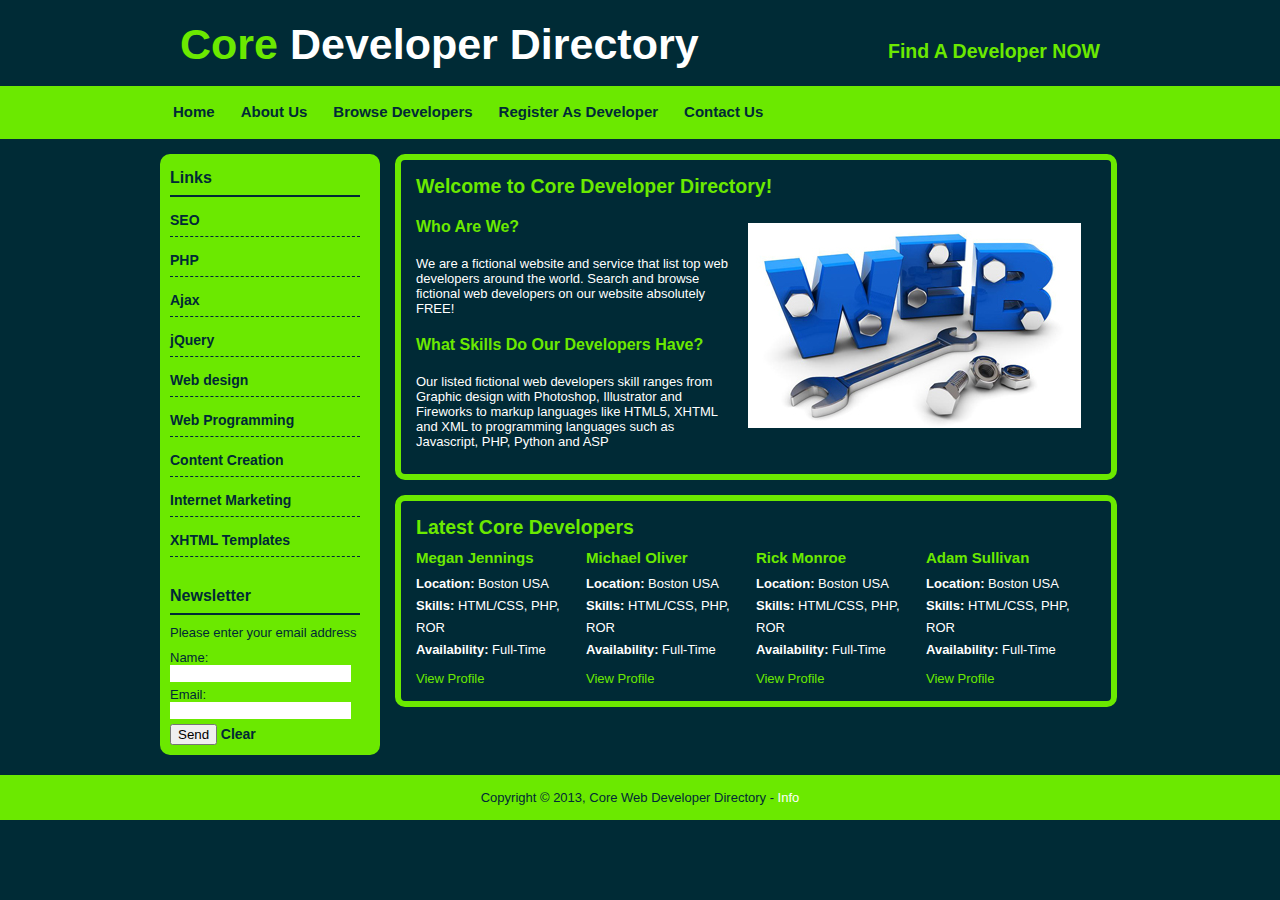
<file: index.html>
<!DOCTYPE html>
<html manifest="developer.manifest">

<head>
    <link rel="stylesheet" href="css/style.css" type="text/css">
    <title>Core Developer Directory</title>
    <script type="text/javascript">
        function initStorage() {
            function saveName() {
                var name = document.getElementById('name');
                localStorage.setItem('name', name.value);
            }

            function saveEmail() {
                var email = document.getElementById('email');
                localStorage.setItem('email', email.value);
            }

            //Run functions
            saveName();
            saveEmail();
        }

        function displayName() {
            if (localStorage.getItem('name') != null) {
                document.write('Welcome Back, ' + localStorage.getItem('name'));
            }
        }

        function showText() {
            if (localStorage.getItem('email') == null) {
                document.write('<p>Please enter your email address</p>');
            } else {
                document.write("<p style='color:#002a32'><strong>Subscribed Email:</strong> " + localStorage.getItem('email') + '</p> ');
            }
        }

        function clearAll() {
            localStorage.clear();
            window.location.reload()
        }
    </script>
</head>

<body>
    <div id="container">
        <header>
            <h1><span class="green-text">Core </span> Developer Directory</h1>
            <h2>Find A Developer <span class="green-text">NOW</span></h2>
        </header>

        <nav id="menu">
            <ul>
                <li class="menuitem"><a href="index.html">Home</a></li>
                <li class="menuitem"><a href="about.html">About Us</a></li>
                <li class="menuitem"><a href="browse.html">Browse Developers</a></li>
                <li class="menuitem"><a href="register.html">Register As Developer</a></li>
                <li class="menuitem"><a href="contact.html">Contact Us</a></li>
            </ul>
            <div id="displayname">
                <script type="text/javascript">
                    displayName();
                </script>
            </div>
        </nav>

        <aside>
            <nav id="leftmenu">
                <h3>Links</h3>
                <ul>
                    <li><a href="browse.html">SEO</a></li>
                    <li><a href="browse.html">PHP</a></li>
                    <li><a href="browse.html">Ajax</a></li>
                    <li><a href="browse.html">jQuery</a></li>
                    <li><a href="browse.html">Web design</a></li>
                    <li><a href="browse.html">Web Programming</a></li>
                    <li><a href="browse.html">Content Creation</a></li>
                    <li><a href="browse.html">Internet Marketing</a></li>
                    <li><a href="browse.html">XHTML Templates</a></li>
                </ul>

                <div>
                    <br><br>
                    <h3>Newsletter</h3>
                    <div id="showtext">
                        <script type="text/javascript">
                            showText();
                        </script>
                    </div>
                    <form id="news" onsubmit="initStorage()">
                        Name: <input type="text" id="name" name="name"> Email: <input type="email" id="email" name="email">
                        <input type="submit" value="Send">
                        <a href="#" onclick="clearAll()">Clear</a>
                    </form>
                </div>
            </nav>

        </aside>

        <section>
            <h2>Welcome to Core Developer Directory! </h2>
            <img class="float" src="images/web.jpg" alt="web developer directory">
            <h3>Who Are We?</h3>
            <p>We are a fictional website and service that list top web developers around the world. Search and browse fictional web developers on our website absolutely FREE!</p>
            <h3>What Skills Do Our Developers Have?</h3>
            <p>Our listed fictional web developers skill ranges from Graphic design with Photoshop, Illustrator and Fireworks to markup languages like HTML5, XHTML and XML to programming languages such as Javascript, PHP, Python and ASP</p>
        </section>

        <section>
            <h2>Latest Core Developers</h2>
            <div class="developer">
                <h4>Adam Sullivan</h4>
                <ul>
                    <li><strong>Location: </strong> Boston USA</li>
                    <li><strong>Skills: </strong> HTML/CSS, PHP, ROR</li>
                    <li><strong>Availability:</strong> Full-Time</li>
                </ul>
                <a href="#">View Profile</a>
            </div>
            <!--developer end-->

            <div class="developer">
                <h4>Rick Monroe</h4>
                <ul>
                    <li><strong>Location: </strong> Boston USA</li>
                    <li><strong>Skills: </strong> HTML/CSS, PHP, ROR</li>
                    <li><strong>Availability:</strong> Full-Time</li>
                </ul>
                <a href="#">View Profile</a>
            </div>
            <!--developer end-->

            <div class="developer">
                <h4>Michael Oliver</h4>
                <ul>
                    <li><strong>Location: </strong> Boston USA</li>
                    <li><strong>Skills: </strong> HTML/CSS, PHP, ROR</li>
                    <li><strong>Availability:</strong> Full-Time</li>
                </ul>
                <a href="#">View Profile</a>
            </div>
            <!--developer end-->

            <div class="developer">
                <h4>Megan Jennings</h4>
                <ul>
                    <li><strong>Location: </strong> Boston USA</li>
                    <li><strong>Skills: </strong> HTML/CSS, PHP, ROR</li>
                    <li><strong>Availability:</strong> Full-Time</li>
                </ul>
                <a href="#">View Profile</a>
            </div>
            <!--developer end-->

        </section>
    </div>
    <!--container end-->
    <div style="clear:both"></div>
    <footer>
        Copyright &copy; 2013, Core Web Developer Directory - <a style="color:white" href="info.html">Info</a>
    </footer>
</body>

</html>
</file>
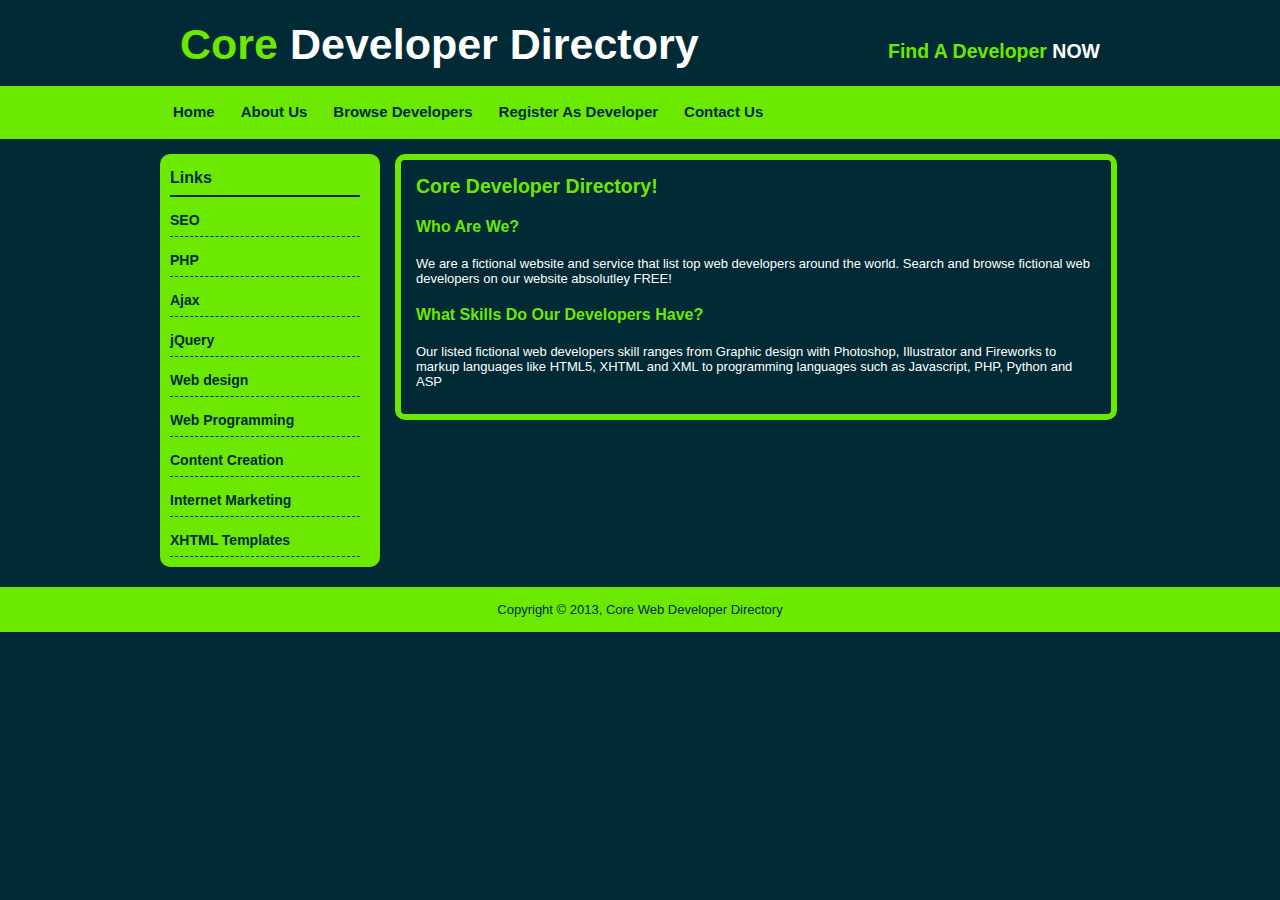
<file: about.html>
<!DOCTYPE html>
<html>

<head>
    <link rel="stylesheet" href="css/style.css" type="text/css">
    <title>Core Developer Directory</title>
</head>

<body>
    <div id="container">
        <header>
            <h1><span class="green-text">Core</span> Developer Directory</h1>
            <h2>Find A Developer <span class="white-text">NOW</span></h2>
        </header>

        <nav id="menu">
            <ul>
                <li class="menuitem"><a href="index.html">Home</a></li>
                <li class="menuitem"><a href="about.html">About Us</a></li>
                <li class="menuitem"><a href="browse.html">Browse Developers</a></li>
                <li class="menuitem"><a href="register.html">Register As Developer</a></li>
                <li class="menuitem"><a href="contact.html">Contact Us</a></li>
            </ul>
        </nav>

        <aside>
            <nav id="leftmenu">
                <h3>Links</h3>
                <ul>
                    <li><a href="browse.html">SEO</a></li>
                    <li><a href="browse.html">PHP</a></li>
                    <li><a href="browse.html">Ajax</a></li>
                    <li><a href="browse.html">jQuery</a></li>
                    <li><a href="browse.html">Web design</a></li>
                    <li><a href="browse.html">Web Programming</a></li>
                    <li><a href="browse.html">Content Creation</a></li>
                    <li><a href="browse.html">Internet Marketing</a></li>
                    <li><a href="browse.html">XHTML Templates</a></li>
                </ul>
            </nav>
        </aside>

        <section>
            <h2>Core Developer Directory! </h2>
            <h3>Who Are We?</h3>
            <p>We are a fictional website and service that list top web developers around the world. Search and browse fictional web developers on our website absolutley FREE!</p>
            <h3>What Skills Do Our Developers Have?</h3>
            <p>Our listed fictional web developers skill ranges from Graphic design with Photoshop, Illustrator and Fireworks to markup languages like HTML5, XHTML and XML to programming languages such as Javascript, PHP, Python and ASP</p>
        </section>
    </div>
    <!--container end-->
    <div style="clear;both"></div>
    <footer>
        Copyright &copy; 2013, Core Web Developer Directory
    </footer>
</body>

</html>
</file>
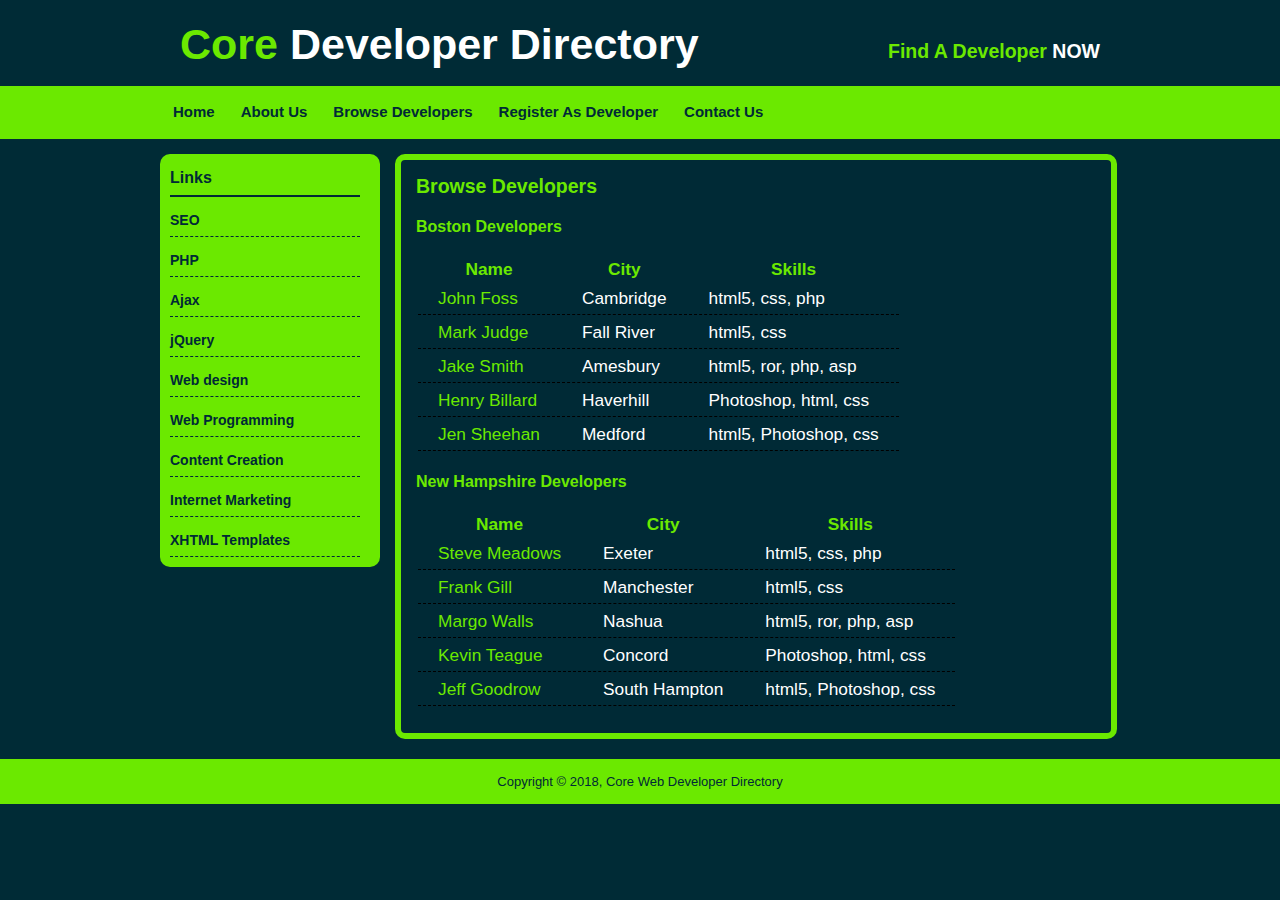
<file: browse.html>
<!DOCTYPE html>
<html>

<head>
    <link rel="stylesheet" href="css/style.css" type="text/css">
    <title>Core Developer Directory</title>
</head>

<body>
    <div id="container">
        <header>
            <h1><span class="green-text">Core</span> Developer Directory</h1>
            <h2>Find A Developer <span class="white-text">NOW</span></h2>
        </header>

        <nav id="menu">
            <ul>
                <li class="menuitem"><a href="index.html">Home</a></li>
                <li class="menuitem"><a href="about.html">About Us</a></li>
                <li class="menuitem"><a href="browse.html">Browse Developers</a></li>
                <li class="menuitem"><a href="register.html">Register As Developer</a></li>
                <li class="menuitem"><a href="contact.html">Contact Us</a></li>
            </ul>
        </nav>

        <aside>
            <nav id="leftmenu">
                <h3>Links</h3>
                <ul>
                    <li><a href="browse.html">SEO</a></li>
                    <li><a href="browse.html">PHP</a></li>
                    <li><a href="browse.html">Ajax</a></li>
                    <li><a href="browse.html">jQuery</a></li>
                    <li><a href="browse.html">Web design</a></li>
                    <li><a href="browse.html">Web Programming</a></li>
                    <li><a href="browse.html">Content Creation</a></li>
                    <li><a href="browse.html">Internet Marketing</a></li>
                    <li><a href="browse.html">XHTML Templates</a></li>
                </ul>
            </nav>
        </aside>

        <section>
            <h2>Browse Developers</h2>
            <h3 class="green-background">Boston Developers</h3>
            <table class="dev-table">
                <thead>
                    <tr>
                        <th>Name</th>
                        <th>City</th>
                        <th>Skills</th>
                    </tr>
                </thead>
                <tbody>
                    <tr>
                        <td><a href="profile.html">John Foss</a></td>
                        <td>Cambridge</td>
                        <td>html5, css, php</td>
                    </tr>
                    <tr>
                        <td><a href="profile.html">Mark Judge</a></td>
                        <td>Fall River</td>
                        <td>html5, css</td>
                    </tr>
                    <tr>
                        <td><a href="profile.html">Jake Smith</a></td>
                        <td>Amesbury</td>
                        <td>html5, ror, php, asp</td>
                    </tr>
                    <tr>
                        <td><a href="profile.html">Henry Billard</a></td>
                        <td>Haverhill</td>
                        <td>Photoshop, html, css</td>
                    </tr>
                    <tr>
                        <td><a href="profile.html">Jen Sheehan</a></td>
                        <td>Medford</td>
                        <td>html5, Photoshop, css</td>
                    </tr>
                </tbody>
            </table>

            <h3 class="green-background">New Hampshire Developers</h3>
            <table class="dev-table">
                <thead>
                    <tr>
                        <th>Name</th>
                        <th>City</th>
                        <th>Skills</th>
                    </tr>
                </thead>
                <tbody>
                    <tr>
                        <td><a href="profile.html">Steve Meadows</a></td>
                        <td>Exeter</td>
                        <td>html5, css, php</td>
                    </tr>
                    <tr>
                        <td><a href="profile.html">Frank Gill</a></td>
                        <td>Manchester</td>
                        <td>html5, css</td>
                    </tr>
                    <tr>
                        <td><a href="profile.html">Margo Walls</a></td>
                        <td>Nashua</td>
                        <td>html5, ror, php, asp</td>
                    </tr>
                    <tr>
                        <td><a href="profile.html">Kevin Teague</a></td>
                        <td>Concord</td>
                        <td>Photoshop, html, css</td>
                    </tr>
                    <tr>
                        <td><a href="profile.html">Jeff Goodrow</a></td>
                        <td>South Hampton</td>
                        <td>html5, Photoshop, css</td>
                    </tr>
                </tbody>
            </table>
        </section>

    </div>
    <!--container end-->
    <div style="clear;both"></div>
    <footer>
        Copyright &copy; 2018, Core Web Developer Directory
    </footer>
</body>

</html>
</file>
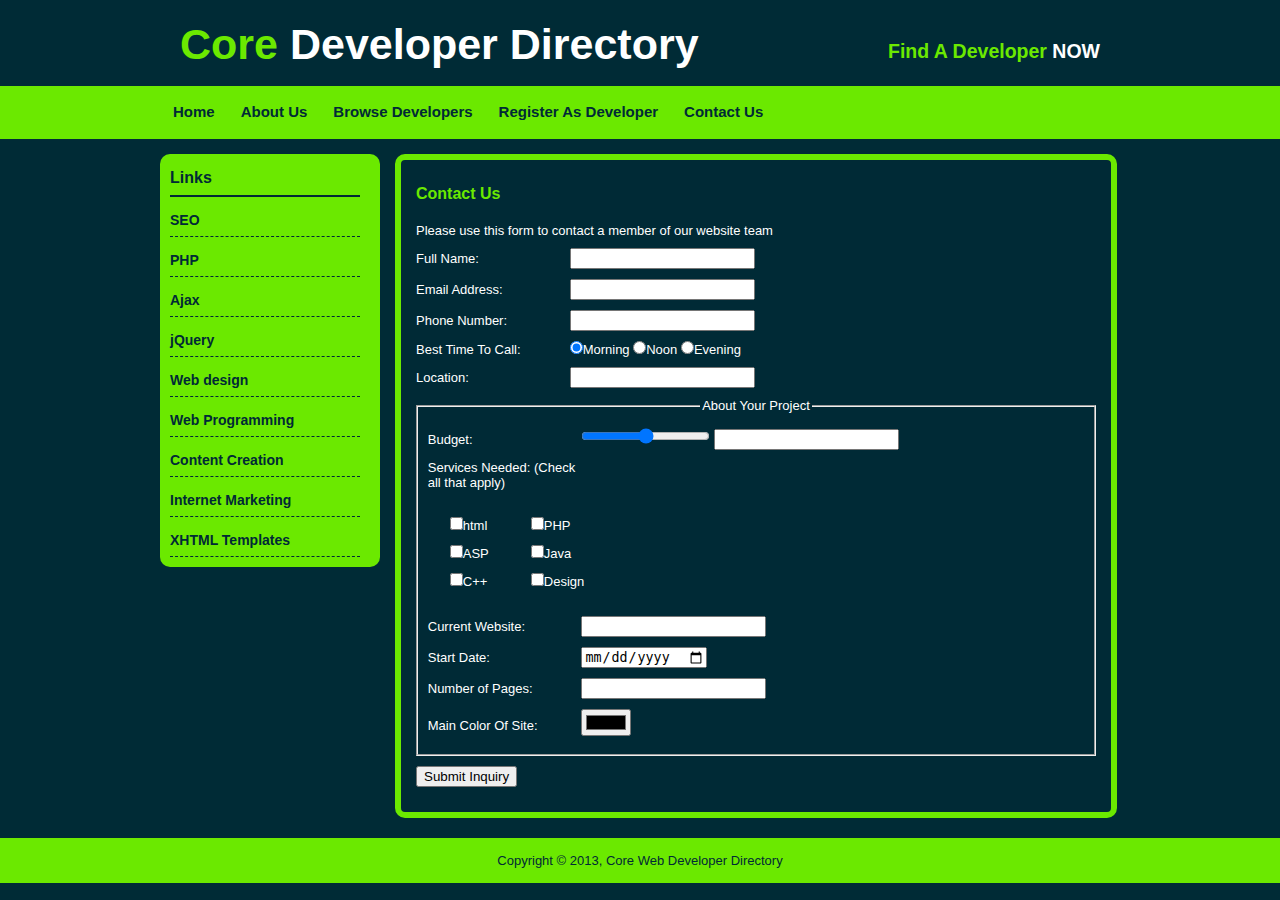
<file: contact.html>
<!DOCTYPE html>
<html>

<head>
    <link rel="stylesheet" href="css/style.css" type="text/css">
    <title>Core Developer Directory</title>
</head>

<body>
    <div id="container">
        <header>
            <h1><span class="green-text">Core</span> Developer Directory</h1>
            <h2>Find A Developer <span class="white-text">NOW</span></h2>
        </header>

        <nav id="menu">
            <ul>
                <li class="menuitem"><a href="index.html">Home</a></li>
                <li class="menuitem"><a href="about.html">About Us</a></li>
                <li class="menuitem"><a href="browse.html">Browse Developers</a></li>
                <li class="menuitem"><a href="register.html">Register As Developer</a></li>
                <li class="menuitem"><a href="contact.html">Contact Us</a></li>
            </ul>
        </nav>

        <aside>
            <nav id="leftmenu">
                <h3>Links</h3>
                <ul>
                    <li><a href="browse.html">SEO</a></li>
                    <li><a href="browse.html">PHP</a></li>
                    <li><a href="browse.html">Ajax</a></li>
                    <li><a href="browse.html">jQuery</a></li>
                    <li><a href="browse.html">Web design</a></li>
                    <li><a href="browse.html">Web Programming</a></li>
                    <li><a href="browse.html">Content Creation</a></li>
                    <li><a href="browse.html">Internet Marketing</a></li>
                    <li><a href="browse.html">XHTML Templates</a></li>
                </ul>
            </nav>
        </aside>

        <section>
            <h3>Contact Us</h3>
            <p>Please use this form to contact a member of our website team</p>
            <form method="post" action="somescript.php">
                <p>
                    <label for="name">Full Name:</label>
                    <input type="text" name="name">
                </p>
                <p>
                    <label for="email">Email Address: </label>
                    <input type="email" name="email">
                </p>
                <p>
                    <label for="phone">Phone Number: </label>
                    <input type="tel" name="phone">
                </p>
                <p>
                    <label for="call">Best Time To Call: </label>
                    <input type="radio" name="time" value="morning" checked>Morning
                    <input type="radio" name="time" value="noon">Noon
                    <input type="radio" name="time" value="evening">Evening
                </p>
                <p>
                    <label for="location">Location: </label>
                    <input name="location" list="location">
                    <datalist id="location">
					<option value="New York">
					<option value="Boston">
					<option value="Chicago">
					<option value="Los Angelas">
					<option value="Miami">
					</datalist>
                </p>
                <fieldset name="about">
                    <legend>About Your Project</legend>
                    <script type="text/javascript">
                        function updateTextInput(val) {
                            document.getElementById('textInput').value = val;
                        }
                    </script>
                    <p>
                        <label for="budget">Budget: </label>
                        <input type="range" name="rangeInput" min="0" max="10000" onchange="updateTextInput(this.value);">
                        <input type="text" id="textInput" value="">
                    </p>
                    <p>
                        <label for="call">Services Needed: (Check all that apply) </label>
                        <table>
                            <tr>
                                <td><input type="checkbox" name="services" value="html">html</td>
                                <td><input type="checkbox" name="services" value="php">PHP</td>
                            </tr>
                            <tr>
                                <td><input type="checkbox" name="services" value="asp">ASP</td>
                                <td><input type="checkbox" name="services" value="java">Java</td>
                            </tr>
                            <tr>
                                <td><input type="checkbox" name="services" value="c">C++</td>
                                <td><input type="checkbox" name="services" value="design">Design</td>
                            </tr>
                        </table>
                    </p>

                    <p>
                        <label for="website">Current Website: </label>
                        <input type="url" name="website">
                    </p>
                    <p>
                        <label for="start">Start Date: </label>
                        <input type="date" name="start">
                    </p>
                    <p>
                        <label for="pages">Number of Pages: </label>
                        <input type="number" name="pages">
                    </p>
                    <p>
                        <label for="color">Main Color Of Site: </label>
                        <input type="color" name="color">
                    </p>

                </fieldset>
                <p>
                    <input type="submit" value="Submit Inquiry">
                </p>

            </form>
        </section>

    </div>
    <!--container end-->
    <div style="clear;both"></div>
    <footer>
        Copyright &copy; 2013, Core Web Developer Directory
    </footer>
</body>

</html>
</file>
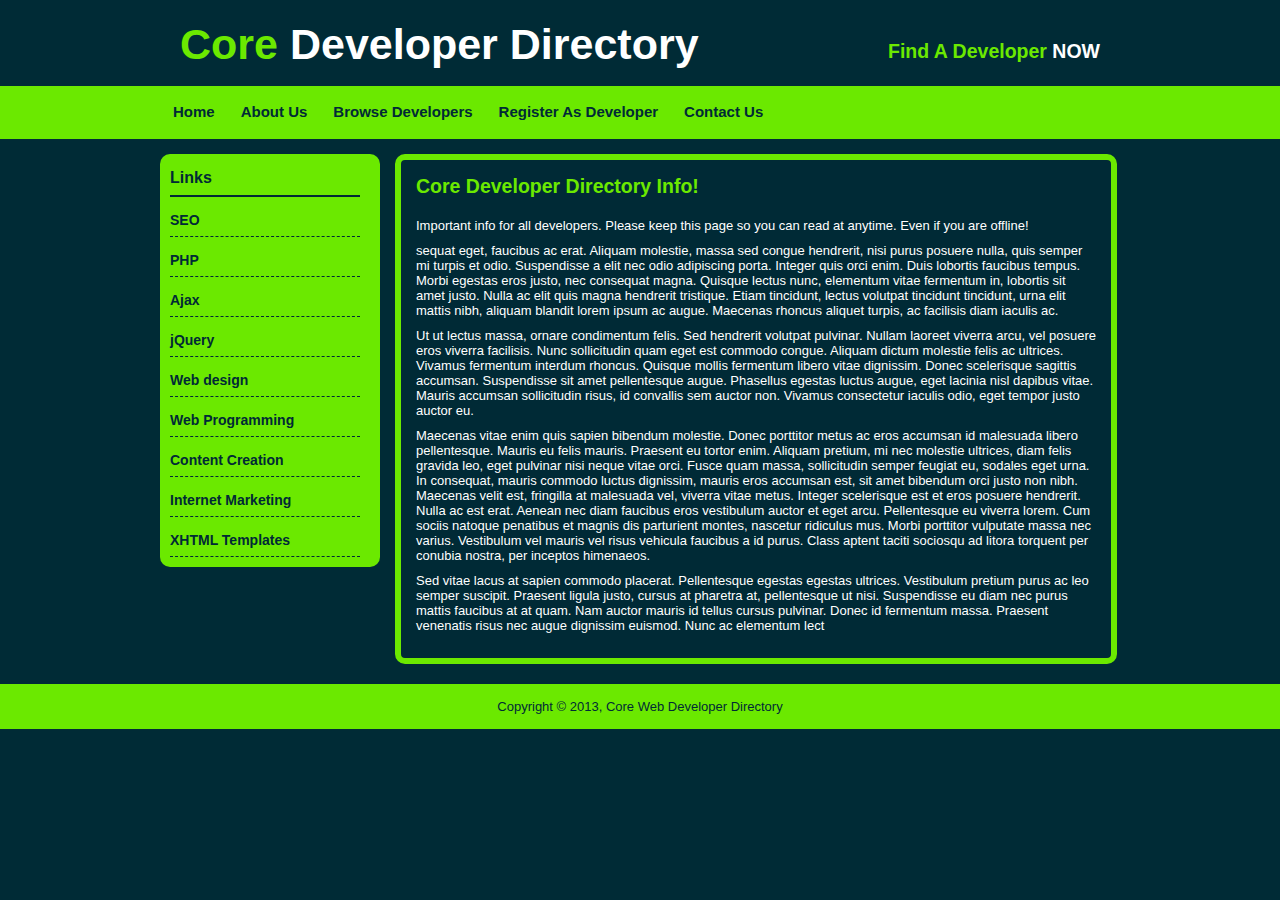
<file: info.html>
<!DOCTYPE html>
<html manifest="developer.manifest">

<head>
    <link rel="stylesheet" href="css/style.css" type="text/css">
    <title>Core Developer Directory</title>
</head>

<body>
    <div id="container">
        <header>
            <h1><span class="green-text">Core</span> Developer Directory</h1>
            <h2>Find A Developer <span class="white-text">NOW</span></h2>
        </header>

        <nav id="menu">
            <ul>
                <li class="menuitem"><a href="index.html">Home</a></li>
                <li class="menuitem"><a href="about.html">About Us</a></li>
                <li class="menuitem"><a href="browse.html">Browse Developers</a></li>
                <li class="menuitem"><a href="register.html">Register As Developer</a></li>
                <li class="menuitem"><a href="contact.html">Contact Us</a></li>
            </ul>
        </nav>

        <aside>
            <nav id="leftmenu">
                <h3>Links</h3>
                <ul>
                    <li><a href="browse.html">SEO</a></li>
                    <li><a href="browse.html">PHP</a></li>
                    <li><a href="browse.html">Ajax</a></li>
                    <li><a href="browse.html">jQuery</a></li>
                    <li><a href="browse.html">Web design</a></li>
                    <li><a href="browse.html">Web Programming</a></li>
                    <li><a href="browse.html">Content Creation</a></li>
                    <li><a href="browse.html">Internet Marketing</a></li>
                    <li><a href="browse.html">XHTML Templates</a></li>
                </ul>
            </nav>
        </aside>

        <section>
            <h2>Core Developer Directory Info! </h2>
            <p>Important info for all developers. Please keep this page so you can read at anytime. Even if you are offline!</p>
            <p>
                sequat eget, faucibus ac erat. Aliquam molestie, massa sed congue hendrerit, nisi purus posuere nulla, quis semper mi turpis et odio. Suspendisse a elit nec odio adipiscing porta. Integer quis orci enim. Duis lobortis faucibus tempus. Morbi egestas eros
                justo, nec consequat magna. Quisque lectus nunc, elementum vitae fermentum in, lobortis sit amet justo. Nulla ac elit quis magna hendrerit tristique. Etiam tincidunt, lectus volutpat tincidunt tincidunt, urna elit mattis nibh, aliquam
                blandit lorem ipsum ac augue. Maecenas rhoncus aliquet turpis, ac facilisis diam iaculis ac.
            </p>
            <p>
                Ut ut lectus massa, ornare condimentum felis. Sed hendrerit volutpat pulvinar. Nullam laoreet viverra arcu, vel posuere eros viverra facilisis. Nunc sollicitudin quam eget est commodo congue. Aliquam dictum molestie felis ac ultrices. Vivamus fermentum
                interdum rhoncus. Quisque mollis fermentum libero vitae dignissim. Donec scelerisque sagittis accumsan. Suspendisse sit amet pellentesque augue. Phasellus egestas luctus augue, eget lacinia nisl dapibus vitae. Mauris accumsan sollicitudin
                risus, id convallis sem auctor non. Vivamus consectetur iaculis odio, eget tempor justo auctor eu.
            </p>
            <p>
                Maecenas vitae enim quis sapien bibendum molestie. Donec porttitor metus ac eros accumsan id malesuada libero pellentesque. Mauris eu felis mauris. Praesent eu tortor enim. Aliquam pretium, mi nec molestie ultrices, diam felis gravida leo, eget pulvinar
                nisi neque vitae orci. Fusce quam massa, sollicitudin semper feugiat eu, sodales eget urna. In consequat, mauris commodo luctus dignissim, mauris eros accumsan est, sit amet bibendum orci justo non nibh. Maecenas velit est, fringilla at
                malesuada vel, viverra vitae metus. Integer scelerisque est et eros posuere hendrerit. Nulla ac est erat. Aenean nec diam faucibus eros vestibulum auctor et eget arcu. Pellentesque eu viverra lorem. Cum sociis natoque penatibus et magnis
                dis parturient montes, nascetur ridiculus mus. Morbi porttitor vulputate massa nec varius. Vestibulum vel mauris vel risus vehicula faucibus a id purus. Class aptent taciti sociosqu ad litora torquent per conubia nostra, per inceptos himenaeos.
            </p>
            <p>
                Sed vitae lacus at sapien commodo placerat. Pellentesque egestas egestas ultrices. Vestibulum pretium purus ac leo semper suscipit. Praesent ligula justo, cursus at pharetra at, pellentesque ut nisi. Suspendisse eu diam nec purus mattis faucibus at at
                quam. Nam auctor mauris id tellus cursus pulvinar. Donec id fermentum massa. Praesent venenatis risus nec augue dignissim euismod. Nunc ac elementum lect
            </P>
        </section>
    </div>
    <!--container end-->
    <div style="clear;both"></div>
    <footer>
        Copyright &copy; 2013, Core Web Developer Directory
    </footer>
</body>

</html>
</file>
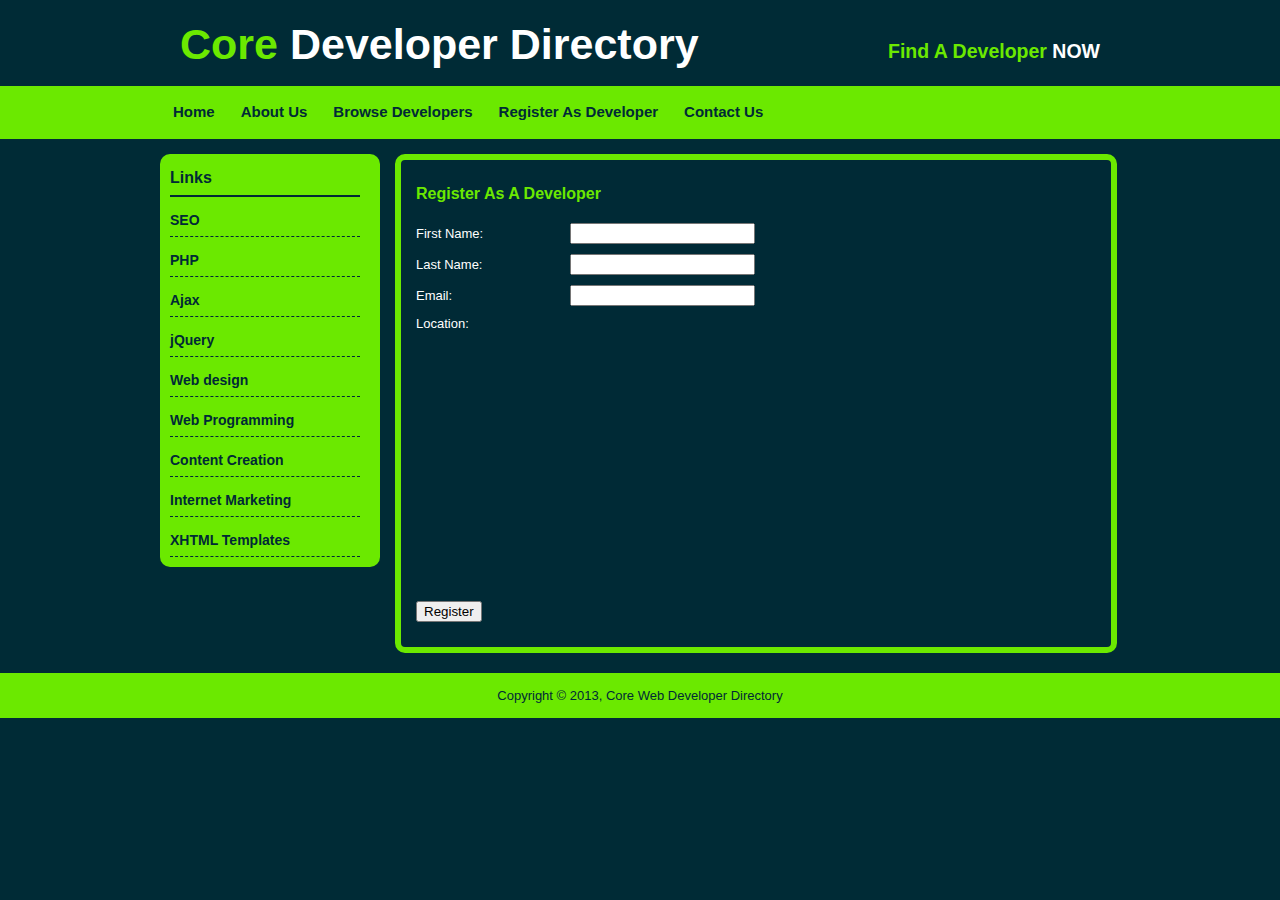
<file: register.html>
<!DOCTYPE html>
<html>

<head>
    <link rel="stylesheet" href="css/style.css" type="text/css">
    <title>Core Developer Directory</title>
    <style>
        #map {
            width: 400px;
            height: 250px;
            float: left;
        }
    </style>
    <script src="http://maps.google.com/maps/api/js?sensor=false"></script>
</head>

<body>
    <div id="container">
        <header>
            <h1><span class="green-text">Core</span> Developer Directory</h1>
            <h2>Find A Developer <span class="white-text">NOW</span></h2>
        </header>

        <nav id="menu">
            <ul>
                <li class="menuitem"><a href="index.html">Home</a></li>
                <li class="menuitem"><a href="about.html">About Us</a></li>
                <li class="menuitem"><a href="browse.html">Browse Developers</a></li>
                <li class="menuitem"><a href="register.html">Register As Developer</a></li>
                <li class="menuitem"><a href="contact.html">Contact Us</a></li>
            </ul>
        </nav>

        <aside>
            <nav id="leftmenu">
                <h3>Links</h3>
                <ul>
                    <li><a href="browse.html">SEO</a></li>
                    <li><a href="browse.html">PHP</a></li>
                    <li><a href="browse.html">Ajax</a></li>
                    <li><a href="browse.html">jQuery</a></li>
                    <li><a href="browse.html">Web design</a></li>
                    <li><a href="browse.html">Web Programming</a></li>
                    <li><a href="browse.html">Content Creation</a></li>
                    <li><a href="browse.html">Internet Marketing</a></li>
                    <li><a href="browse.html">XHTML Templates</a></li>
                </ul>
            </nav>
        </aside>

        <section>
            <h3>Register As A Developer</h3>
            <form>
                <p>
                    <label for="name">First Name:</label>
                    <input type="text" name="first_name">
                </p>
                <p>
                    <label for="name">Last Name:</label>
                    <input type="text" name="last_name">
                </p>
                <p>
                    <label for="name">Email:</label>
                    <input type="text" name="email">
                </p>
                <p>
                    <label for="location">Location:</label>
                    <div id="map"></div>
                </p>
                <script>
                    if (navigator.geolocation) {
                        var timeoutVal = 10 * 1000 * 1000;
                        navigator.geolocation.getCurrentPosition(
                            displayPosition,
                            displayError, {
                                enableHighAccuracy: true,
                                timeout: timeoutVal,
                                maximumAge: 0
                            }
                        );
                    } else {
                        alert("Geolocation is not supported by this browser");
                    }

                    function displayPosition(position) {
                        var pos = new google.maps.LatLng(position.coords.latitude, position.coords.longitude);
                        var options = {
                            zoom: 10,
                            center: pos,
                            mapTypeId: google.maps.MapTypeId.ROADMAP
                        };
                        var map = new google.maps.Map(document.getElementById("map"), options);
                        var marker = new google.maps.Marker({
                            position: pos,
                            map: map,
                            title: "User location"
                        });
                        var contentString = "<b>Timestamp:</b> " + parseTimestamp(position.timestamp) + "<br/><b>User location:</b> lat " + position.coords.latitude + ", long " + position.coords.longitude + ", accuracy " + position.coords.accuracy;
                        var infowindow = new google.maps.InfoWindow({
                            content: contentString
                        });
                        google.maps.event.addListener(marker, 'click', function() {
                            infowindow.open(map, marker);
                        });
                    }

                    function displayError(error) {
                        var errors = {
                            1: 'Permission denied',
                            2: 'Position unavailable',
                            3: 'Request timeout'
                        };
                        alert("Error: " + errors[error.code]);
                    }

                    function parseTimestamp(timestamp) {
                        var d = new Date(timestamp);
                        var day = d.getDate();
                        var month = d.getMonth() + 1;
                        var year = d.getFullYear();
                        var hour = d.getHours();
                        var mins = d.getMinutes();
                        var secs = d.getSeconds();
                        var msec = d.getMilliseconds();
                        return day + "." + month + "." + year + " " + hour + ":" + mins + ":" + secs + "," + msec;
                    }
                </script>
                <div style="clear:both;"></div>
                <p>
                    <input type="submit" value="Register">
                </p>

            </form>
        </section>

    </div>
    <!--container end-->
    <div style="clear;both"></div>
    <footer>
        Copyright &copy; 2013, Core Web Developer Directory
    </footer>
</body>

</html>
</file>
<file: css/style.css>
* {
    margin: 0 auto 0 auto;
    text-align: left;
}

body {
    margin: 0;
    padding: 0;
    text-align: left;
    font-size: 13px;
    font-family: arial, helvetica, sens-serif;
    color: #002a36;
    background-color: #002a36;
    background-image: url(../images/backgroundsolar.png);
    background-repeat: repeat-x;
}

a {
    text-decoration: none;
}

table,
tr,
td,
th {
    margin: 0;
}

table {
    padding: 10px 0;
}

th {
    text-align: center;
}

td {
    padding: 5px 20px;
}

h2 {
    padding-bottom: 10px;
    color: #6be900;
}

h3 {
    font-size: 16px;
    font-weight: bold;
    padding: 10px 0;
    color: #6be900;
}

h4 {
    font-size: 15px;
    font-weight: bold;
    padding-bottom: 7px;
    color: #6BE900;
}

p {
    margin: 10px 0;
}

label {
    display: inline-block;
    width: 150px;
}


/* Main styles */

#container {
    width: 960px;
    overflow: auto;
}

header {
    width: 960px;
    height: 85px;
}

header h1 {
    float: left;
    color: #ffffff;
    font-size: 43px;
    padding: 20px 0 0 20px;
}

header h2 {
    float: right;
    color: #6be900;
    padding: 40px 20px 0 0;
}

header h1 span.green-text {
    color: #6be900;
}

header h2 span.white-text {
    color: #ffffff;
}

aside {
    color: #fff;
}

aside input[type="text"],
aside input[type="email"] {
    color: #000;
    margin-bottom: 5px;
}

#displayname {
    float: right;
    color: #145EC9;
    font-weight: bold;
    font-size: 16px;
}

#showtext {
    color: #002a36;
}

nav#menu {
    display: block;
    float: left;
    clear: both;
    width: 100%;
    height: 54px;
}

nav#menu ul {
    list-style: none;
    padding: 0;
    padding-top: 18px;
    margin-left: auto;
    width: 960px;
}

nav#menu li {
    list-style: none;
    padding: 0;
    display: inline;
}

nav#menu li a,
#menu li a:visited {
    float: left;
    color: #002a36;
    text-decoration: none;
    text-align: center;
    font-size: 15px;
    font-weight: bold;
    padding: 0 13px 0 13px;
}

nav#leftmenu {
    margin-top: 15px;
    width: 190px;
    float: left;
    background: #6BE900;
    border-radius: 10px;
    padding: 15px 20px 10px 10px;
}

nav#leftmenu ul {
    list-style: none;
    padding: 0;
}

nav#leftmenu li {
    list-style: none;
    padding: 15px 0 8px 0;
    border-bottom: 1px dashed #002a36;
}

nav#leftmenu a,
nav#leftmenu a:visited {
    color: #002a36;
    text-decoration: none;
    font-weight: bold;
    font-size: 14px;
}

nav#leftmenu h3 {
    color: #002a36;
    padding: 0;
    padding-bottom: 8px;
    border-bottom: #002a36 solid 2px;
    font-size: 16px;
}

#news {
    color: #002a36;
}

#name,
#email {
    border: 1px #6be900;
    color: white;
}

section {
    display: block;
    color: #ffffff;
    width: 680px;
    margin-top: 15px;
    float: left;
    background: #002a36;
    border-radius: 10px;
    border: 6px solid #6be900;
    padding: 15px;
    margin-left: 15px;
}

section a {
    color: #6BE900;
}

.float {
    float: right;
    margin: 15px;
}

.developer {
    width: 170px;
    float: right;
}

.developer ul {
    margin-bottom: 10px;
    list-style: none;
    padding: 0;
}

.developer li {
    list-style: none;
    line-height: 1.7em;
}

table.dev-table,
table.dev-table tr,
table.dev-table td,
table.dev-table th {
    font-size: 110%;
}

table.dev-table th {
    color: #6BE900;
}

dev-table tr,
table.dev-table td {
    border-bottom: 1px dashed #000000;
}

footer {
    width: 100%;
    background: #6BE900;
    height: 30px;
    text-align: center;
    margin-top: 20px;
    padding-top: 15px;
}
</file>
